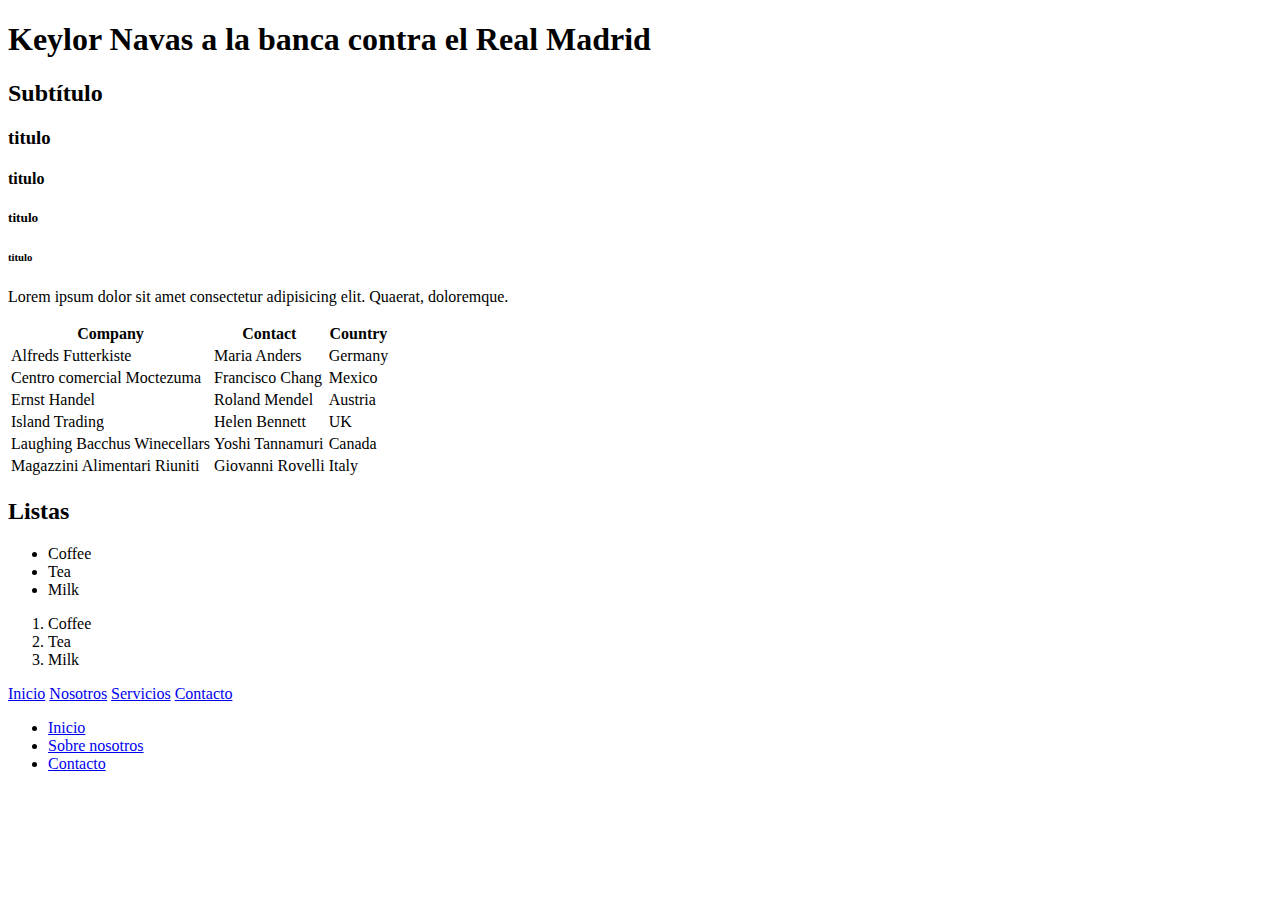
<file: index.html>
<!DOCTYPE html>
<html lang="en">

<head>
  <meta charset="UTF-8">
  <meta http-equiv="X-UA-Compatible" content="IE=edge">
  <meta name="viewport" content="width=device-width, initial-scale=1.0">
  <title>Main</title>
</head>

<body>
  <main>
    <div>
      <h1>Keylor Navas a la banca contra el Real Madrid</h1>
      <h2>Subtítulo</h2>
      <h3>titulo</h3>
      <h4>titulo</h4>
      <h5>titulo</h5>
      <h6>titulo</h6>
      <p>Lorem ipsum dolor sit amet consectetur adipisicing elit. Quaerat,
        doloremque.</p>
    </div>
    <div>
      <table>
        <thead>
          <th>Company</th>
          <th>Contact</th>
          <th>Country</th>
        </thead>
        <tbody>
          <tr>
            <td>Alfreds Futterkiste</td>
            <td>Maria Anders</td>
            <td>Germany</td>
          </tr>
          <tr>
            <td>Centro comercial Moctezuma</td>
            <td>Francisco Chang</td>
            <td>Mexico</td>
          </tr>
          <tr>
            <td>Ernst Handel</td>
            <td>Roland Mendel</td>
            <td>Austria</td>
          </tr>
          <tr>
            <td>Island Trading</td>
            <td>Helen Bennett</td>
            <td>UK</td>
          </tr>
          <tr>
            <td>Laughing Bacchus Winecellars</td>
            <td>Yoshi Tannamuri</td>
            <td>Canada</td>
          </tr>
          <tr>
            <td>Magazzini Alimentari Riuniti</td>
            <td>Giovanni Rovelli</td>
            <td>Italy</td>
          </tr>
        </tbody>
      </table>
    </div>
    <div>
      <h2>Listas</h2>
      <ul>
        <li>Coffee</li>
        <li>Tea</li>
        <li>Milk</li>
      </ul>
      <ol>
        <li>Coffee</li>
        <li>Tea</li>
        <li>Milk</li>
      </ol> 
    </div>
    <div>
      <nav>
        <a href="https://www.apple.com/la/">Inicio</a>
        <a href="https://www.apple.com/la/" target="_blank">Nosotros</a>
        <a href="#">Servicios</a>
        <a href="#">Contacto</a>
      </nav>
    </div>
    <div>
      <nav>
        <ul>
          <li><a href="#">Inicio</a></li>
          <li><a href="#">Sobre nosotros</a></li>
          <li><a href="#">Contacto</a></li>
        </ul>
      </nav>
    </div>
  </main>
</body>

</html>
</file>
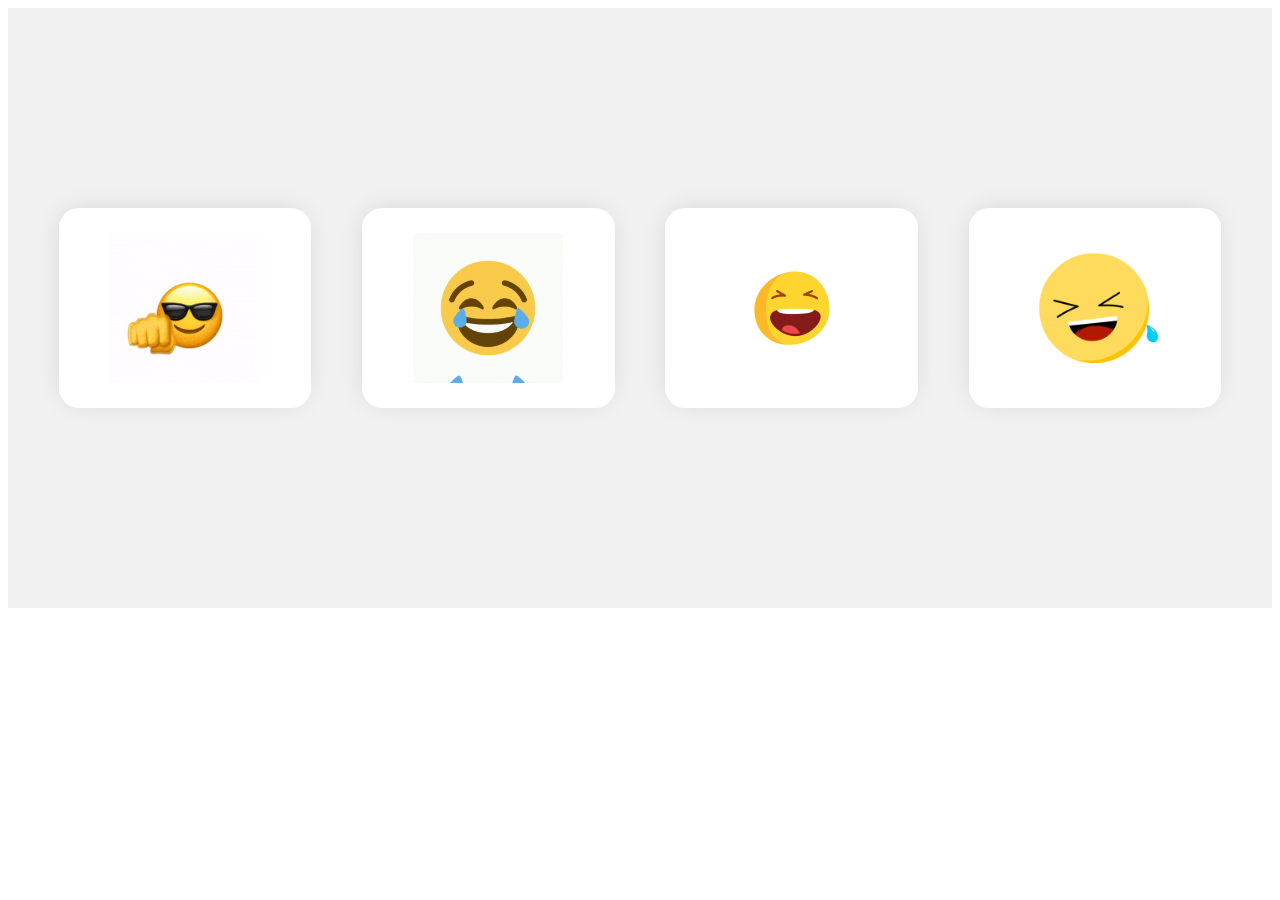
<file: Atributos-Posicionamiento-Flex/index.html>
<!DOCTYPE html>
<html lang="en">
<head>
    <meta charset="UTF-8">
    <meta http-equiv="X-UA-Compatible" content="IE=edge">
    <meta name="viewport" content="width=device-width, initial-scale=1.0">
    <title>Document</title>
    <link rel="stylesheet" href="./css/style.css">
</head>
<body>
    <div class="main-container display-flex align-center justify-evenly">
        <div class="item display-flex justify-center align-center">
            <img height="150px" src="./assets/gif/1.gif" alt="Cara con lentes">
        </div>
        <div class="item display-flex justify-center align-center">
            <img height="150px" src="./assets/gif/2.gif" alt="Cara riendo con lagrimas">
        </div>
        <div class="item display-flex justify-center align-center">
            <img height="150px" src="./assets/gif/3.gif" alt="Cara con sonrisa">
        </div>
        <div class="item display-flex justify-center align-center">
            <img height="150px" src="./assets/gif/4.gif" alt="Cara con mucha sonris">
        </div>
    </div>
    <!-- <div class="main-container display-flex align-center justify-evenly">
        <div class="item display-flex justify-center align-center">
            <img height="150px" src="./assets/gif/1.gif" alt="Cara con lentes">
        </div>
        <div class="item display-flex justify-center align-center">
            <img height="150px" src="./assets/gif/2.gif" alt="Cara riendo con lagrimas">
        </div>
        <div class="item display-flex justify-center align-center self-end">
            <img height="150px" src="./assets/gif/3.gif" alt="Cara con sonrisa">
        </div>
        <div class="item display-flex justify-center align-center">
            <img height="150px" src="./assets/gif/4.gif" alt="Cara con mucha sonris">
        </div>
    </div> -->
</body>
</html>
</file>
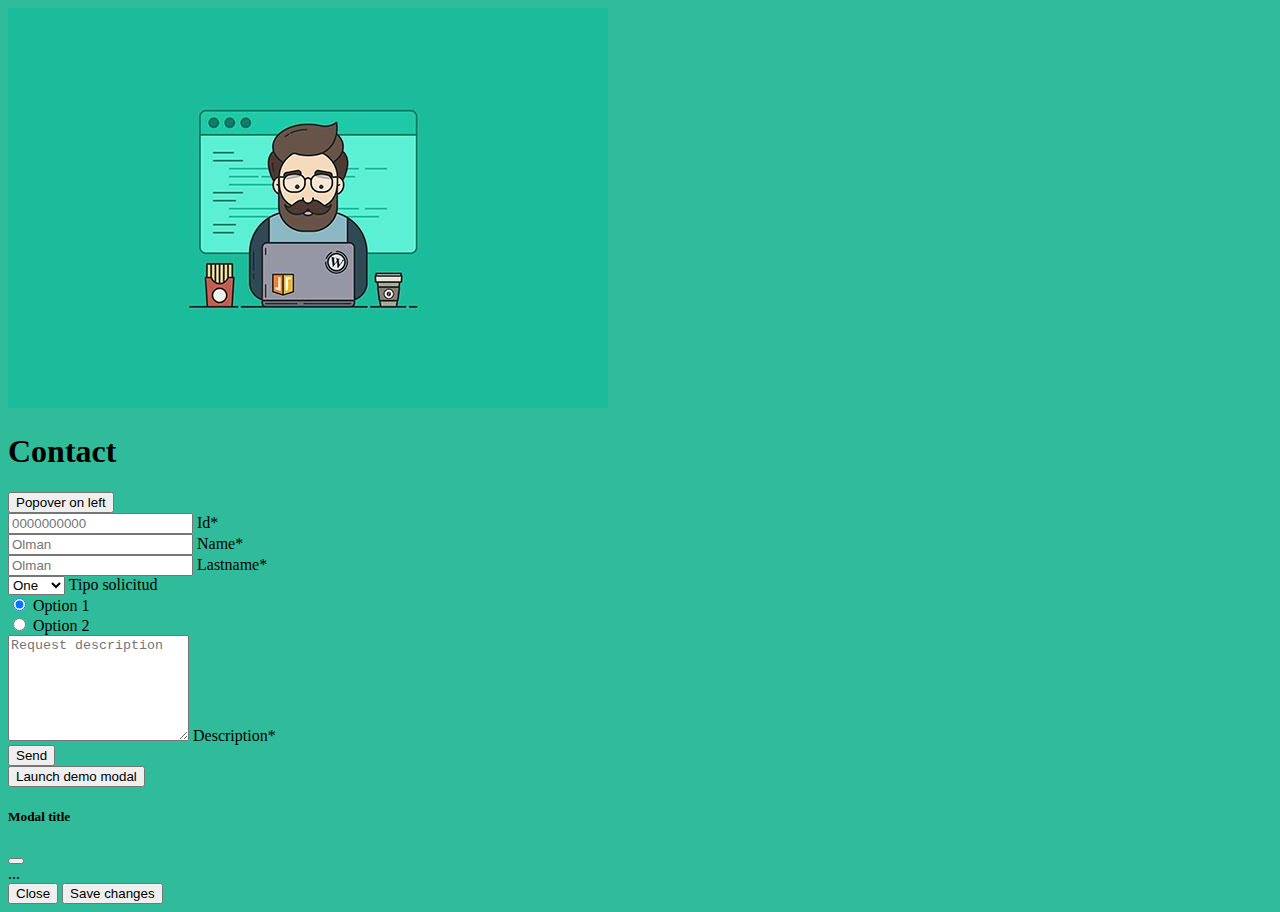
<file: Booststrap-sass-form/index.html>
<!DOCTYPE html>
<html lang="en">

<head>
  <meta charset="UTF-8">
  <meta http-equiv="X-UA-Compatible" content="IE=edge">
  <meta name="viewport" content="width=device-width, initial-scale=1.0">
  <title>Contact</title>
  <link href="https://cdn.jsdelivr.net/npm/bootstrap@5.1.3/dist/css/bootstrap.min.css" rel="stylesheet"
    integrity="sha384-1BmE4kWBq78iYhFldvKuhfTAU6auU8tT94WrHftjDbrCEXSU1oBoqyl2QvZ6jIW3" crossorigin="anonymous">
  <link rel="stylesheet" href="./css/base.css">
  <link rel="stylesheet" href="./font-awesome-4.7.0/css/">
</head>

<body>
  <div class="container-fluid pt-5 px-4">
    <div class="row">
      <div class="col-12 col-md-4">
        <img class="img-fluid" src="./assets/img/image1-5.jpeg" alt="Man on a computer">
      </div>
      <div class="col-12 col-md-8 py-4 px-3 bg-light rounded">
        <form id="registryForm" class="row pt-3">
          <div class="col-12 py-4">
            <div class="d-flex justify-content-between">
              <div>
                <h1>Contact</h1>
              </div>
              <div>
                <button type="button" class="btn btn-secondary" data-bs-container="body" data-bs-toggle="popover" data-bs-placement="left" data-bs-content="Left popover">
                  Popover on left
                </button>
              </div>
            </div>
          </div>
          <div class="col-12 col-md-4 form-floating mt-3 mt-md-0">
            <input name="id" type="number" class="form-control" id="id" placeholder="0000000000">
            <label for="id">Id*</label>
          </div>
          <div class="col-12 col-md-4 form-floating mt-3 mt-md-0">
            <input name="name" type="text" class="form-control" id="name" placeholder="Olman">
            <label for="name">Name*</label>
          </div>
          <div class="col-12 col-md-4 form-floating mt-3 mt-md-0">
            <input name="lastName" type="text" class="form-control" id="lastName" placeholder="Olman">
            <label for="lastName">Lastname*</label>
          </div>
          <div class="col-12 col-md-4 form-floating mt-3">
            <select name="requestType" class="form-select" id="requestType">
              <option selected value="One">One</option>
              <option value="One">Two</option>
              <option value="One">Three</option>
            </select>
            <label for="requestType">Tipo solicitud</label>
          </div>
          <div class="col-12 col-md-4 form-floating mt-3">
            <div class="form-check">
              <input name="option" class="form-check-input" type="radio" name="option" id="option1" checked value="Option1">
              <label class="form-check-label" for="option1">
                Option 1
              </label>
            </div>
            <div class="form-check">
              <input name="option" class="form-check-input" type="radio" name="option" id="option2" value="Option2">
              <label class="form-check-label" for="option2">
                Option 2
              </label>
            </div>
          </div>
          <div class="col-12 col-md-12 form-floating mt-3">
            <textarea name="description" class="form-control" placeholder="Request description" id="description"
              style="height: 100px"></textarea>
            <label for="description">Description*</label>
          </div>
          <div class="col-12 d-flex mt-3 justify-content-between">
            <div>
              <button type="button" class="btn btn-outline-success" id="btn">
                <i class="fa fa-paper-plane" aria-hidden="true"></i>
                Send</button>
            </div>
            <div>
              <button type="button" class="btn btn-primary" data-bs-toggle="modal" data-bs-target="#exampleModal">
                Launch demo modal
              </button>
            </div>
          </div>
        </form>
      </div>
    </div>
  </div>
  <script src="https://cdn.jsdelivr.net/npm/bootstrap@5.1.3/dist/js/bootstrap.bundle.min.js" integrity="sha384-ka7Sk0Gln4gmtz2MlQnikT1wXgYsOg+OMhuP+IlRH9sENBO0LRn5q+8nbTov4+1p" crossorigin="anonymous"></script>
  <script>
    var popoverTriggerList = [].slice.call(document.querySelectorAll('[data-bs-toggle="popover"]'))
    var popoverList = popoverTriggerList.map(function (popoverTriggerEl) {
      return new bootstrap.Popover(popoverTriggerEl)
    })
  </script>
  <script src="./js/storage.js"></script>
  <script src="./js/validator.js"></script>
  <script src="./js/form.js"></script>
  <div class="modal fade" id="exampleModal" tabindex="-1" aria-labelledby="exampleModalLabel" aria-hidden="true">
    <div class="modal-dialog">
      <div class="modal-content">
        <div class="modal-header">
          <h5 class="modal-title" id="exampleModalLabel">Modal title</h5>
          <button type="button" class="btn-close" data-bs-dismiss="modal" aria-label="Close"></button>
        </div>
        <div class="modal-body">
          ...
        </div>
        <div class="modal-footer">
          <button type="button" class="btn btn-secondary" data-bs-dismiss="modal">Close</button>
          <button type="button" class="btn btn-primary">Save changes</button>
        </div>
      </div>
    </div>
  </div>
</body>
<!-- Los inputs sin label tienden a causar que los usuarios olviden lo que digitaron en formulario complejos. Esto es un error común de usabildiad -->
<!-- <div class="input-group mb-3">
  <span class="input-group-text" id="basic-addon1">@</span>
  <input type="text" class="form-control" placeholder="Username" aria-label="Username" aria-describedby="basic-addon1">
</div> -->
</html>
</file>
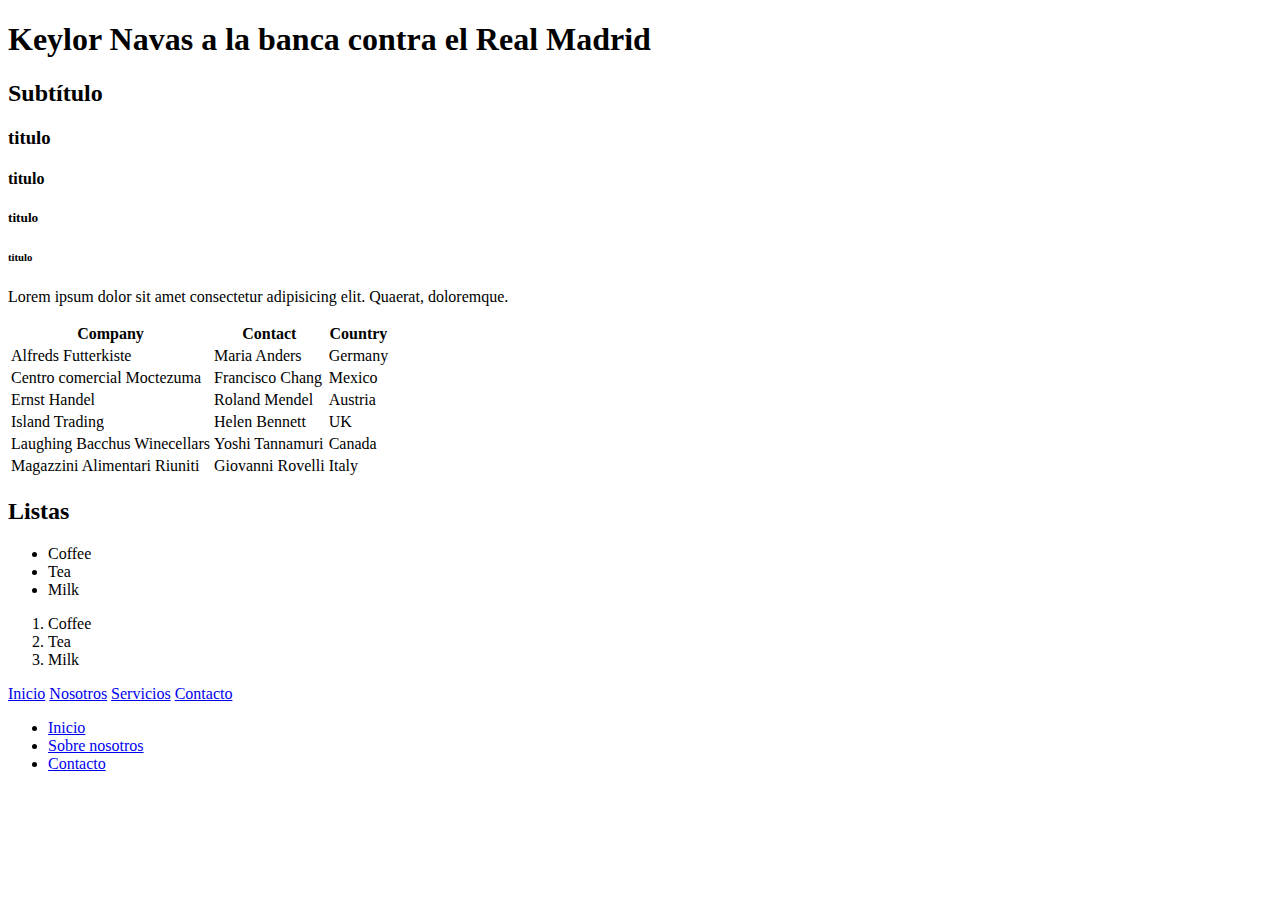
<file: Ejecicio-clase-1/index.html>
<!DOCTYPE html>
<html lang="en">

<head>
  <meta charset="UTF-8">
  <meta http-equiv="X-UA-Compatible" content="IE=edge">
  <meta name="viewport" content="width=device-width, initial-scale=1.0">
  <title>Main</title>
</head>

<body>
  <main>
    <div>
      <h1>Keylor Navas a la banca contra el Real Madrid</h1>
      <h2>Subtítulo</h2>
      <h3>titulo</h3>
      <h4>titulo</h4>
      <h5>titulo</h5>
      <h6>titulo</h6>
      <p>Lorem ipsum dolor sit amet consectetur adipisicing elit. Quaerat,
        doloremque.</p>
    </div>
    <div>
      <table>
        <thead>
          <th>Company</th>
          <th>Contact</th>
          <th>Country</th>
        </thead>
        <tbody>
          <tr>
            <td>Alfreds Futterkiste</td>
            <td>Maria Anders</td>
            <td>Germany</td>
          </tr>
          <tr>
            <td>Centro comercial Moctezuma</td>
            <td>Francisco Chang</td>
            <td>Mexico</td>
          </tr>
          <tr>
            <td>Ernst Handel</td>
            <td>Roland Mendel</td>
            <td>Austria</td>
          </tr>
          <tr>
            <td>Island Trading</td>
            <td>Helen Bennett</td>
            <td>UK</td>
          </tr>
          <tr>
            <td>Laughing Bacchus Winecellars</td>
            <td>Yoshi Tannamuri</td>
            <td>Canada</td>
          </tr>
          <tr>
            <td>Magazzini Alimentari Riuniti</td>
            <td>Giovanni Rovelli</td>
            <td>Italy</td>
          </tr>
        </tbody>
      </table>
    </div>
    <div>
      <h2>Listas</h2>
      <ul>
        <li>Coffee</li>
        <li>Tea</li>
        <li>Milk</li>
      </ul>
      <ol>
        <li>Coffee</li>
        <li>Tea</li>
        <li>Milk</li>
      </ol> 
    </div>
    <div>
      <nav>
        <a href="https://www.apple.com/la/">Inicio</a>
        <a href="https://www.apple.com/la/" target="_blank">Nosotros</a>
        <a href="#">Servicios</a>
        <a href="#">Contacto</a>
      </nav>
    </div>
    <div>
      <nav>
        <ul>
          <li><a href="#">Inicio</a></li>
          <li><a href="#">Sobre nosotros</a></li>
          <li><a href="#">Contacto</a></li>
        </ul>
      </nav>
    </div>
  </main>
  <script src="./js/main.js"></script>
</body>

</html>
</file>
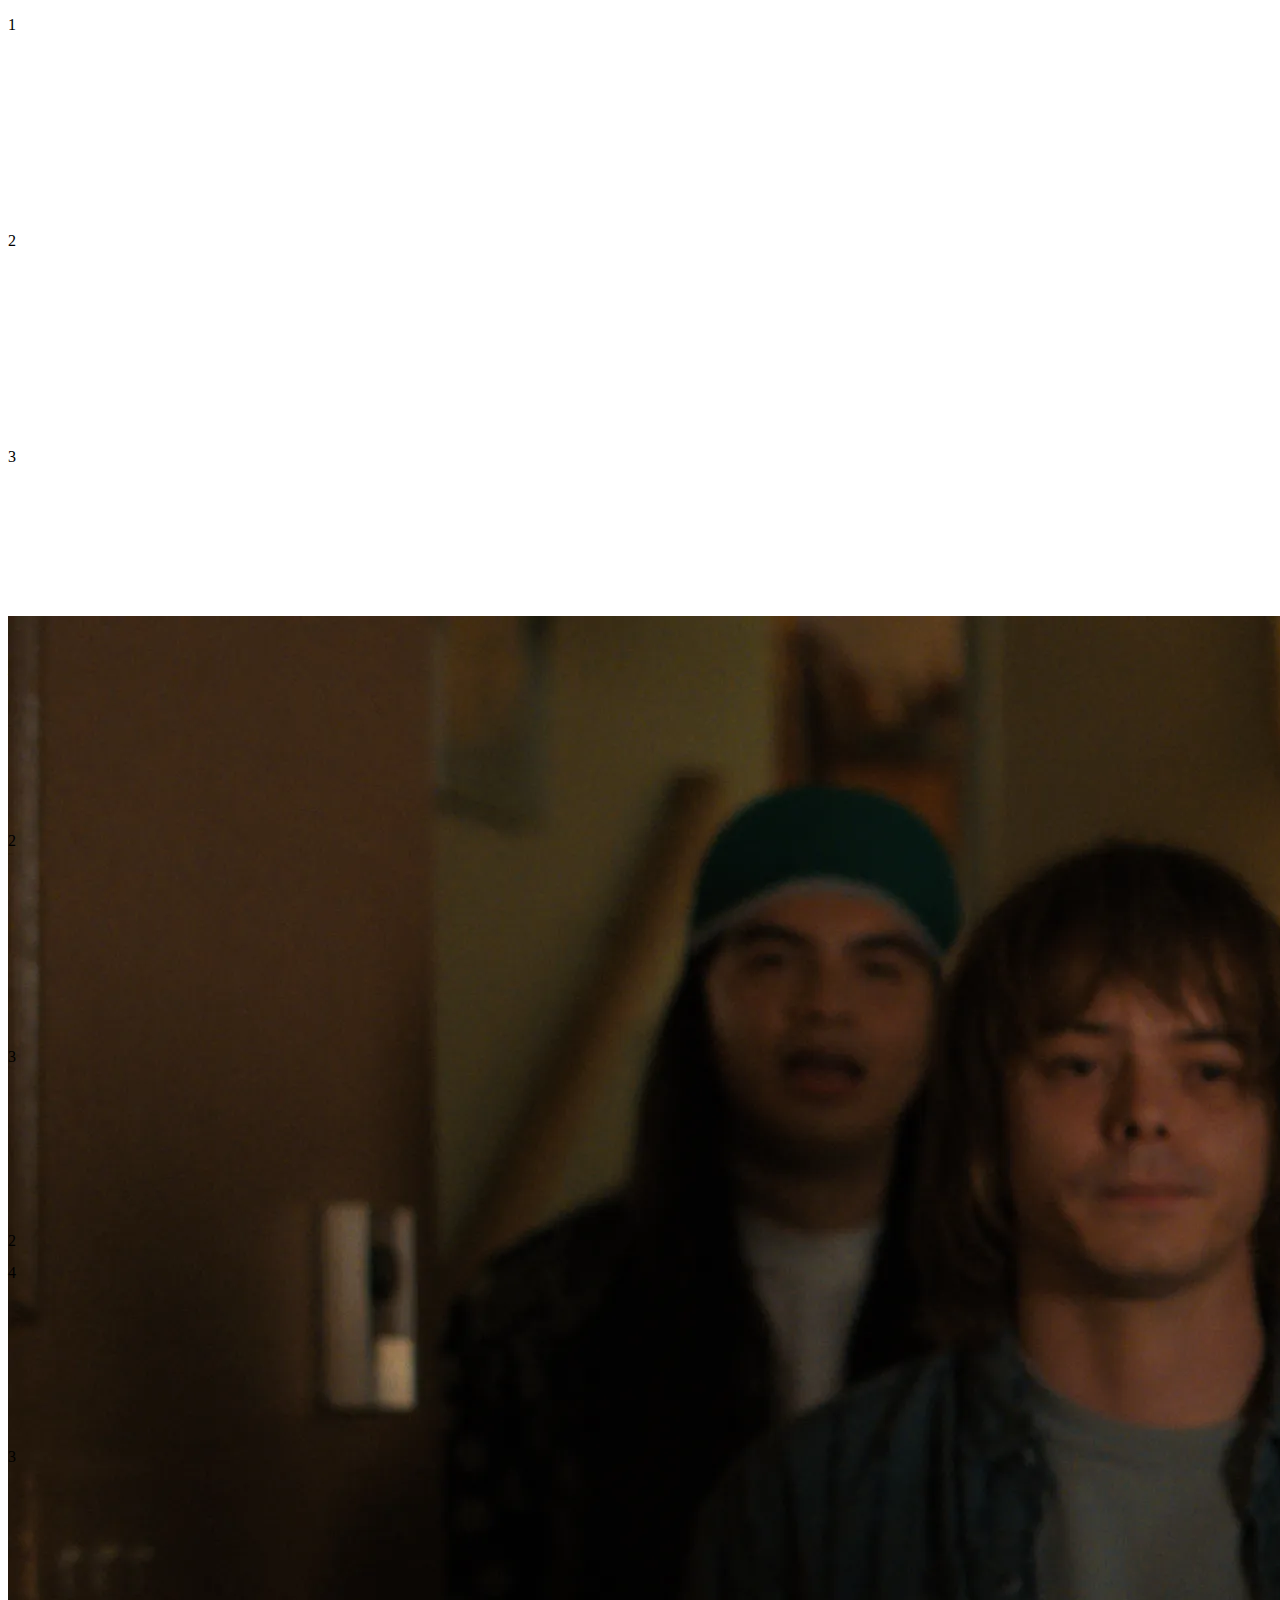
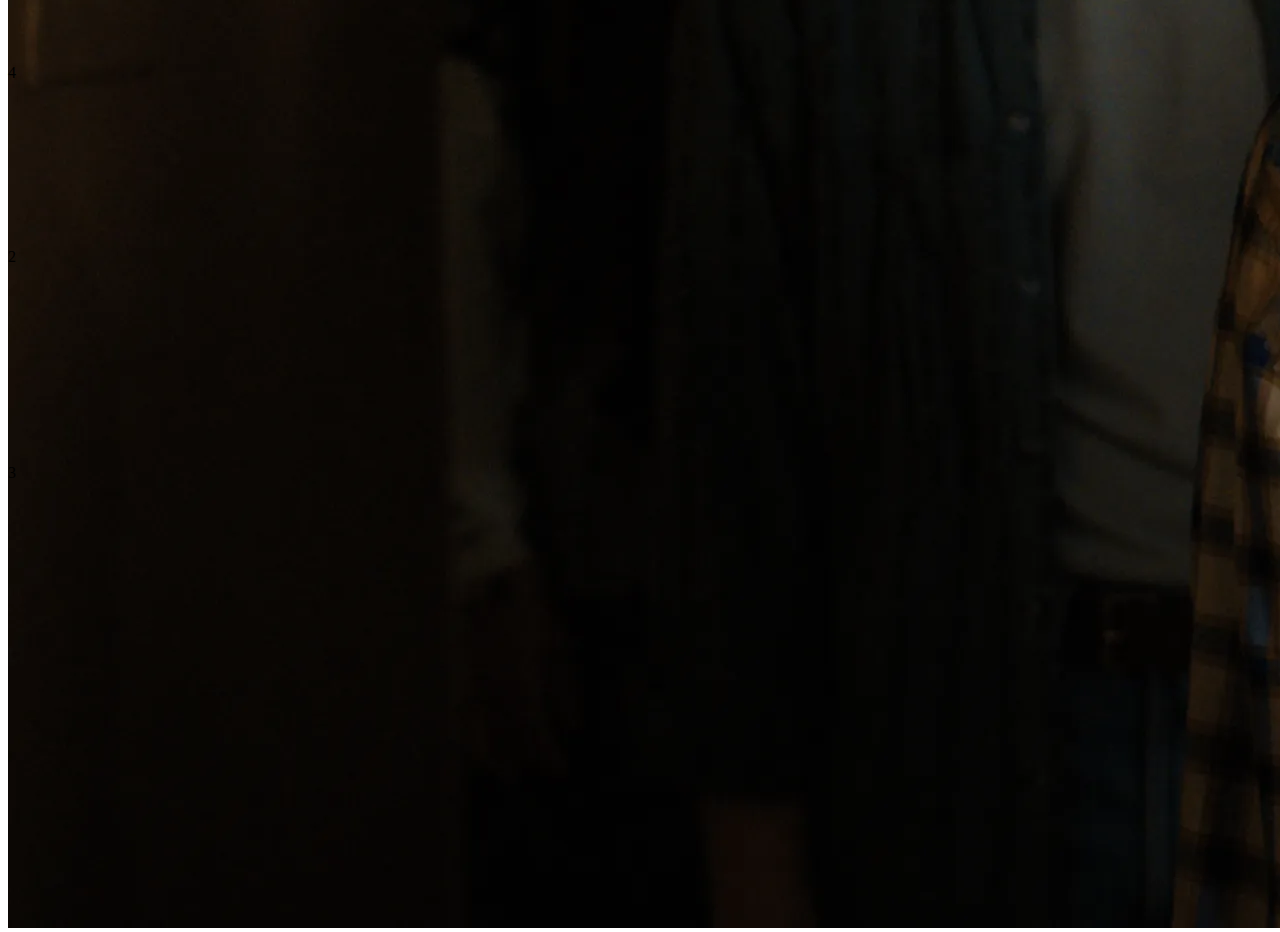
<file: Ejercicio-bootstrap/index.html>
<!DOCTYPE html>
<html lang="en">
<head>
    <meta charset="UTF-8">
    <meta http-equiv="X-UA-Compatible" content="IE=edge">
    <meta name="viewport" content="width=device-width, initial-scale=1.0">
    <title>Bootstrap 5</title>
    <link href="https://cdn.jsdelivr.net/npm/bootstrap@5.1.3/dist/css/bootstrap.min.css" rel="stylesheet" integrity="sha384-1BmE4kWBq78iYhFldvKuhfTAU6auU8tT94WrHftjDbrCEXSU1oBoqyl2QvZ6jIW3" crossorigin="anonymous">
    <link rel="stylesheet" href="./css/style.css">
</head>
<body>
    
    <div class="container-fluid bg-info h-container">
        <div class="row">
            <div class="col-12 col-lg-3 my-4 px-0 py-4">
                <div class="bg-secondary test-container py-2">
                    <p>1</p>
                </div>
            </div>
            <div class="col-12 col-lg-3">
                <div class="bg-secondary test-container pt-3 pr-3 pl-3 pb-3">
                    <p>2</p>
                </div>
            </div>
            <div class="col-12 col-lg-3">
                <div class="bg-secondary test-container">
                    <p>3</p>
                </div>
            </div>
            <div class="col-12 col-lg-3 p-0 ">
                <div class="bg-secondary test-container">
                    <p>4</p>
                </div>
            </div>
        </div>
    </div>

    <div class="container-fluid bg-info h-container">
        <div class="row">
            <div class="col-12 col-lg-3">
                <div class="bg-secondary test-container py-2">
                    <img class="img-fluid" src="./assets/img/stranger-things-4-1650370859.webp" alt="Stranger things">
                </div>
            </div>
            <div class="col-12 col-lg-3">
                <div class="bg-secondary test-container pt-3 pr-3 pl-3 pb-3">
                    <p>2</p>
                </div>
            </div>
            <div class="col-12 col-lg-3">
                <div class="bg-secondary test-container">
                    <p>3</p>
                </div>
            </div>
            <div class="col-12 col-lg-3 p-0 ">
                <div class="bg-secondary test-container">
                    <p>4</p>
                </div>
            </div>
        </div>
    </div>

    <div class="container bg-info h-container">
        <div class="row">
            <div class="col-12 col-lg-4">
                <div class="bg-secondary test-container pt-3 pr-3 pl-3 pb-3">
                    <p>2</p>
                </div>
            </div>
            <div class="col-12 col-lg-4">
                <div class="bg-secondary test-container">
                    <p>3</p>
                </div>
            </div>
            <div class="col-12 col-lg-4 p-0 ">
                <div class="bg-secondary test-container">
                    <p>4</p>
                </div>
            </div>
        </div>
    </div>


    <div class="container-fluid bg-info h-container">
        <div class="d-flex justify-content-evenly align-items-end">
            <div class="col-12 col-lg-4">
                <div class="bg-secondary test-container pt-3 pr-3 pl-3 pb-3">
                    <p>2</p>
                </div>
            </div>
            <div class="col-12 col-lg-4">
                <div class="bg-secondary test-container">
                    <p>3</p>
                </div>
            </div>
        </div>
    </div>

    <script src="https://cdn.jsdelivr.net/npm/bootstrap@5.1.3/dist/js/bootstrap.bundle.min.js" integrity="sha384-ka7Sk0Gln4gmtz2MlQnikT1wXgYsOg+OMhuP+IlRH9sENBO0LRn5q+8nbTov4+1p" crossorigin="anonymous"></script>
</body>
</html>
</file>
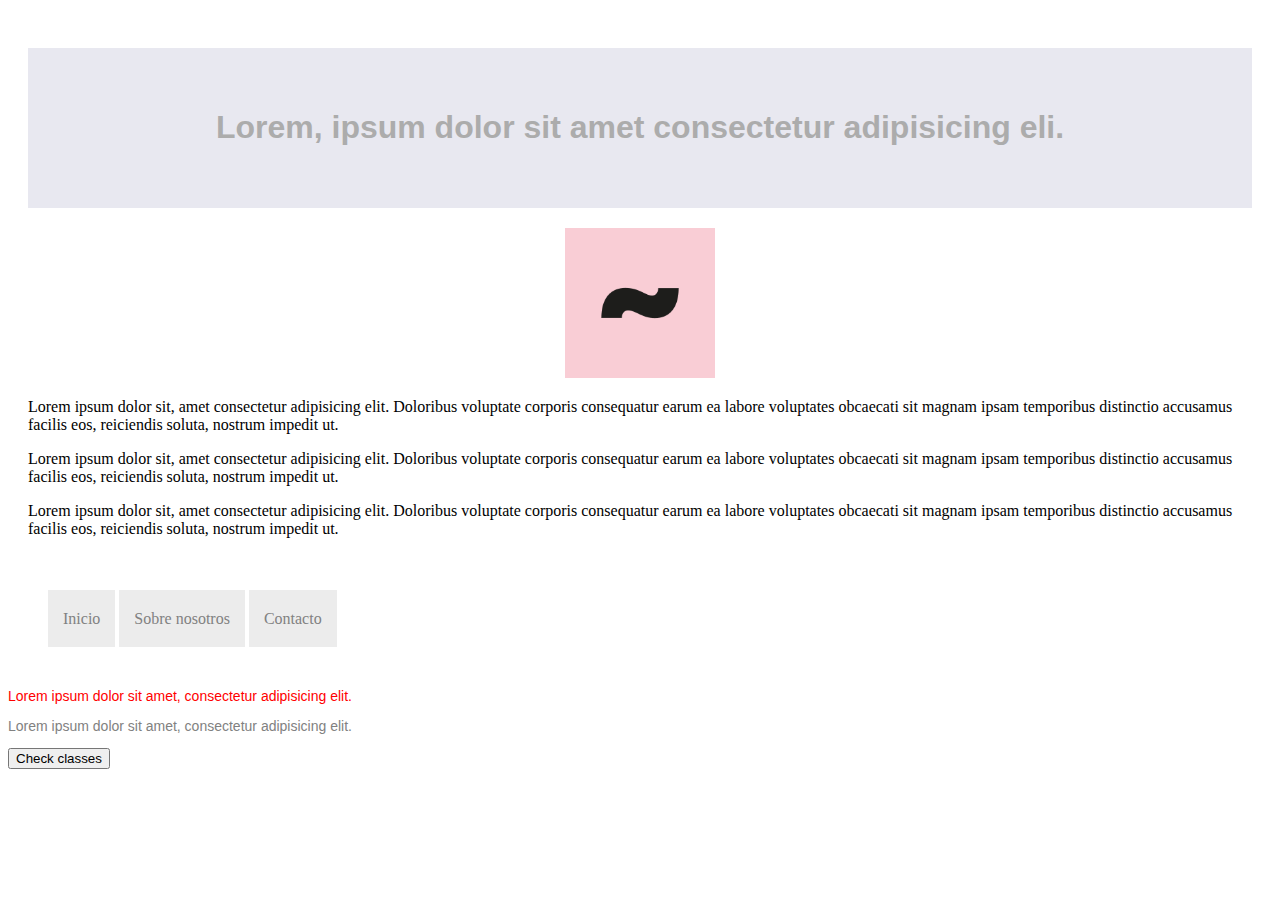
<file: Ejercicio-box-model-clase-2/index.html>
<!DOCTYPE html>
<html lang="en">

<head>
  <meta charset="UTF-8">
  <meta http-equiv="X-UA-Compatible" content="IE=edge">
  <meta name="viewport" content="width=device-width, initial-scale=1.0">
  <title>Box-Model</title>
  <link rel="stylesheet" href="./css/box-model.css">
</head>

<body>
  <div class="main-container">
    <div class="text-container">
      <h1 id="title">Lorem, ipsum dolor sit amet consectetur adipisicing eli.</h1>
    </div>
    <div class="img-container">
      <img id="image" src="./assets/download.png" height="150px" alt="Imagen de una virgulilla (Palito de la Ñ)">
    </div>
    <div class="general-text-container">
      <p class="paragraph">Lorem ipsum dolor sit, amet consectetur adipisicing elit. Doloribus voluptate corporis consequatur earum ea labore voluptates obcaecati sit magnam ipsam temporibus distinctio accusamus facilis eos, reiciendis soluta, nostrum impedit ut.</p>
      <p class="paragraph">Lorem ipsum dolor sit, amet consectetur adipisicing elit. Doloribus voluptate corporis consequatur earum ea labore voluptates obcaecati sit magnam ipsam temporibus distinctio accusamus facilis eos, reiciendis soluta, nostrum impedit ut.</p>
      <p >Lorem ipsum dolor sit, amet consectetur adipisicing elit. Doloribus voluptate corporis consequatur earum ea labore voluptates obcaecati sit magnam ipsam temporibus distinctio accusamus facilis eos, reiciendis soluta, nostrum impedit ut.</p>
    </div>
  </div>
  <div>
    <nav class="menu">
      <ul>
        <a class="item" href="#">Inicio</a>
        <a class="item" href="#">Sobre nosotros</a>
        <a class="item" href="#">Contacto</a>
      </ul>
    </nav>
  </div>
  <div class="pt-3">
    <div>
      <p class="g-text active">Lorem ipsum dolor sit amet, consectetur adipisicing elit.</p>
    </div>
    <div>
      <p class="g-text">Lorem ipsum dolor sit amet, consectetur adipisicing elit.</p>
    </div>
    <div>
      <button id="btn" type="button">
        Check classes
      </button>
    </div>
  </div>
  <script src="./js/logic.js"></script>
</body>

</html>
</file>
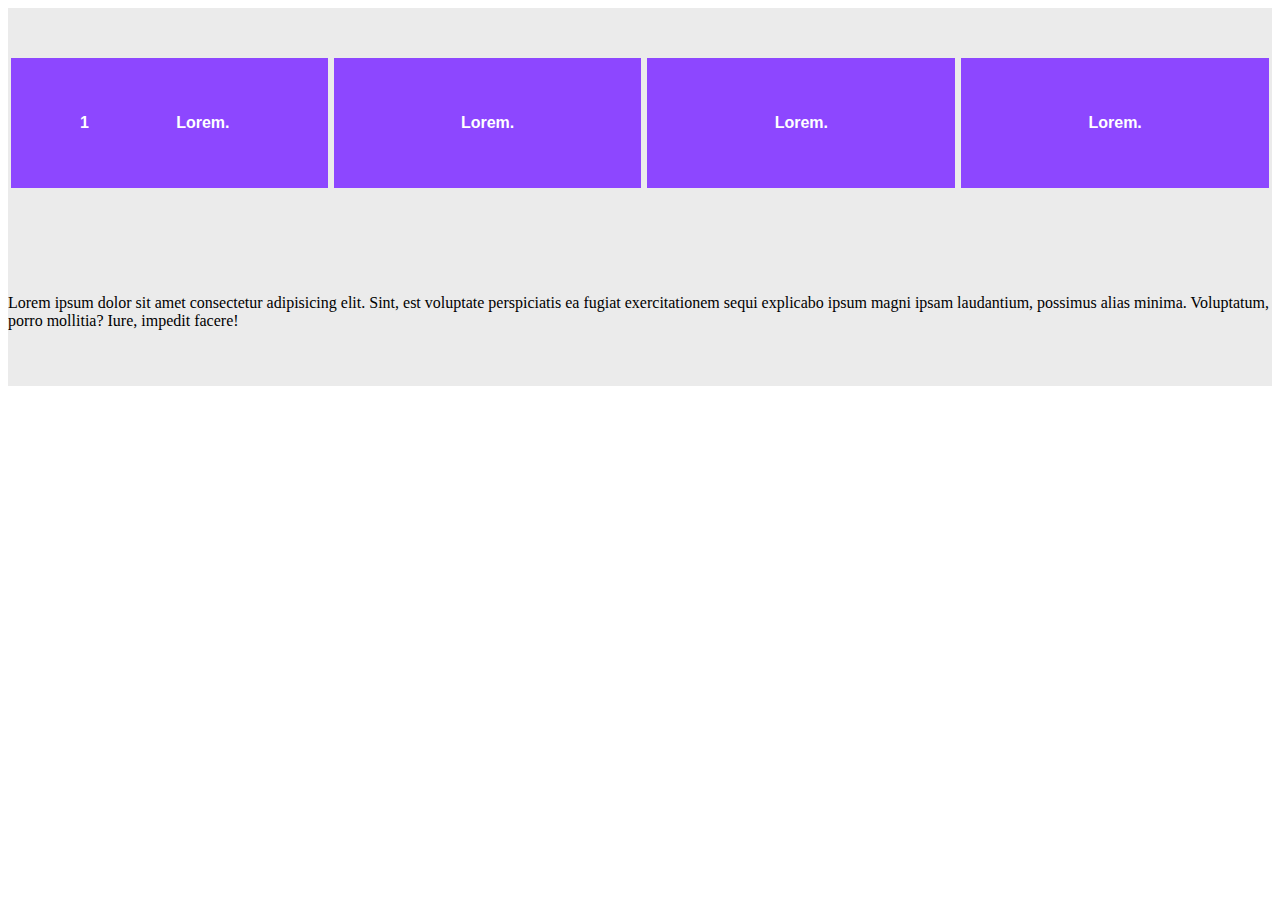
<file: Ejercicio-flex/index.html>
<!DOCTYPE html>
<html lang="en">

<head>
  <meta charset="UTF-8">
  <meta http-equiv="X-UA-Compatible" content="IE=edge">
  <meta name="viewport" content="width=device-width, initial-scale=1.0">
  <title>Flex</title>
  <link rel="stylesheet" href="./css/flex.css">
</head>

<body>
  <div class="main-container d-flex">
    <div class="item d-flex">
      <div class="flex-grow-1">
        <p>1</p>
      </div>
      <div class="flex-grow-2">
        <p>Lorem.</p>
      </div>
    </div>
    <div class="item">
      <p>Lorem.</p>
    </div>
    <div class="item">
      <p>Lorem.</p>
    </div>
    <div class="item">
      <p>Lorem.</p>
    </div>
  </div>
  <div class="main-container d-flex">
    <div class="flex-grow-4 empty-container">
    </div>
    <div class="flex-grow-1">
      <p>Lorem ipsum dolor sit amet consectetur adipisicing elit. Sint, est voluptate perspiciatis ea fugiat exercitationem sequi explicabo ipsum magni ipsam laudantium, possimus alias minima. Voluptatum, porro mollitia? Iure, impedit facere!</p>
    </div>
  </div>
</body>

</html>
</file>
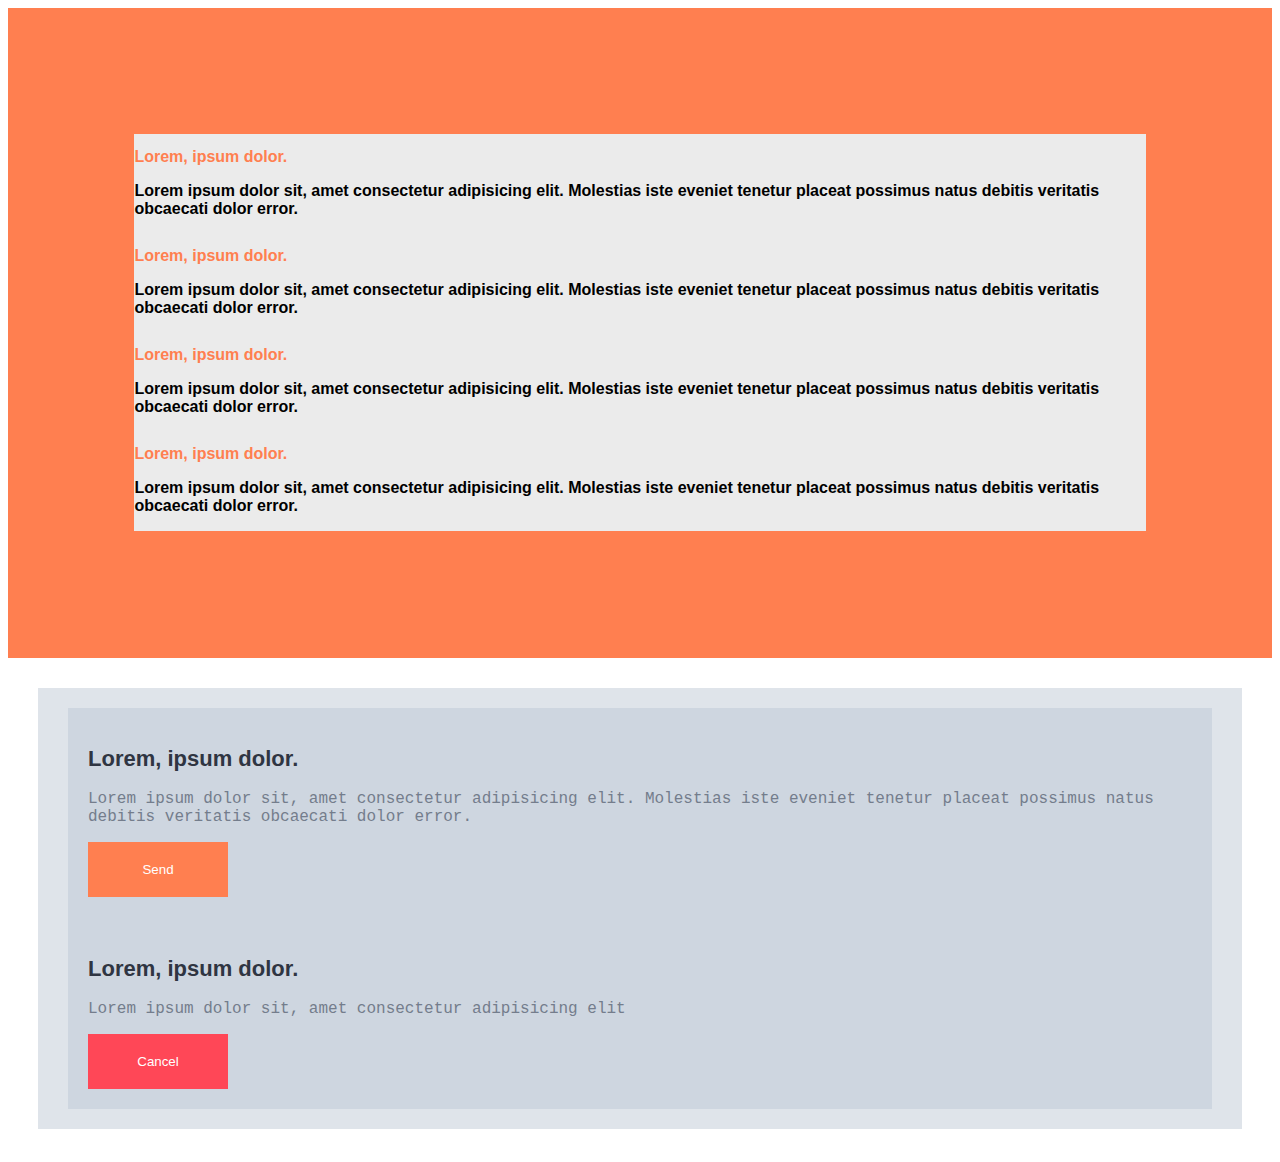
<file: Ejercicio-Sass/index.html>
<!DOCTYPE html>
<html lang="en">
<head>
    <meta charset="UTF-8">
    <meta http-equiv="X-UA-Compatible" content="IE=edge">
    <meta name="viewport" content="width=device-width, initial-scale=1.0">
    <title>Sass</title>
    <link rel="stylesheet" href="./css/base.css">
</head>
<body>
    <div class="main-container">
        <div class="d-flex">
            <div class="item">
                <h2>Lorem, ipsum dolor.</h2>
                <p>Lorem ipsum dolor sit, amet consectetur adipisicing elit. Molestias iste eveniet tenetur placeat possimus natus debitis veritatis obcaecati dolor error.</p>
            </div>
        </div>
        <div class="d-flex">
            <div class="item">
                <h2>Lorem, ipsum dolor.</h2>
                <p>Lorem ipsum dolor sit, amet consectetur adipisicing elit. Molestias iste eveniet tenetur placeat possimus natus debitis veritatis obcaecati dolor error.</p>
            </div>
        </div>
        <div class="d-flex">
            <div class="item">
                <h2>Lorem, ipsum dolor.</h2>
                <p>Lorem ipsum dolor sit, amet consectetur adipisicing elit. Molestias iste eveniet tenetur placeat possimus natus debitis veritatis obcaecati dolor error.</p>
            </div>
        </div>
        <div class="d-flex">
            <div class="item">
                <h2>Lorem, ipsum dolor.</h2>
                <p>Lorem ipsum dolor sit, amet consectetur adipisicing elit. Molestias iste eveniet tenetur placeat possimus natus debitis veritatis obcaecati dolor error.</p>
            </div>
        </div>
    </div>
    <div class="mixin-container">
        <div class="content">
            <div class="main-content">
                <h2>Lorem, ipsum dolor.</h2>
                <p>Lorem ipsum dolor sit, amet consectetur adipisicing elit. Molestias iste eveniet tenetur placeat possimus natus debitis veritatis obcaecati dolor error.</p>
            </div>
            <div>
                <button type="button" class="btn-send">
                    Send
                </button>
            </div>
        </div>
        <div class="content">
            <div class="main-content">
                <h2>Lorem, ipsum dolor.</h2>
                <p>Lorem ipsum dolor sit, amet consectetur adipisicing elit</p>
            </div>
            <div>
                <button type="button" class="btn-cancel">
                    Cancel
                </button>
            </div>
        </div>
    </div>
</body>
</html>
</file>
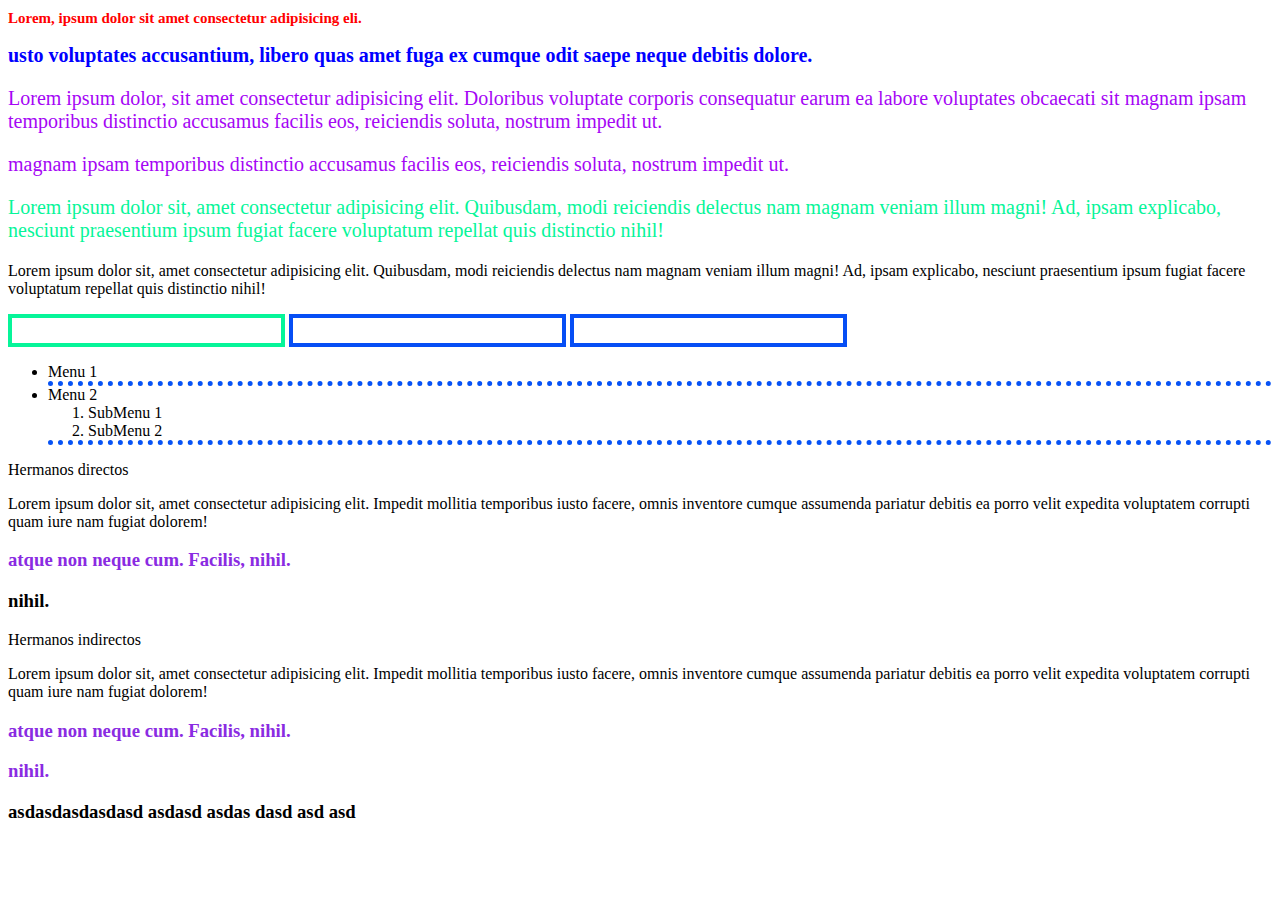
<file: Ejercicio-selectores-clase-2/index.html>
<!DOCTYPE html>
<html lang="en">

<head>
  <meta charset="UTF-8">
  <meta http-equiv="X-UA-Compatible" content="IE=edge">
  <meta name="viewport" content="width=device-width, initial-scale=1.0">
  <title>Css-Selectores</title>
  <link rel="stylesheet" href="./css/style.css">
</head>

<body>
  <!-- camelCase -->
  <div class="mainContainer">
    <h1>Lorem, ipsum dolor sit amet consectetur adipisicing eli.</h1>
    <h2 id="sub">usto voluptates accusantium, libero quas amet fuga ex cumque odit saepe neque debitis dolore.</h2>
    <p class="paragraph">Lorem ipsum dolor, sit amet consectetur adipisicing elit. Doloribus voluptate corporis
      consequatur earum ea labore voluptates obcaecati sit magnam ipsam temporibus distinctio accusamus facilis eos,
      reiciendis soluta, nostrum impedit ut.</p>
    <p class="paragraph">magnam ipsam temporibus distinctio accusamus facilis eos, reiciendis soluta, nostrum impedit
      ut.</p>
  </div>
  <!-- Kebab-case -->
  <div class="secondary-container">
    <!-- PascalCase -->
    <p class="MainText">Lorem ipsum dolor sit, amet consectetur adipisicing elit. Quibusdam, modi reiciendis delectus nam magnam veniam illum magni! Ad, ipsam explicabo, nesciunt praesentium ipsum fugiat facere voluptatum repellat quis distinctio nihil!</p>
    <!-- snake_case -->
    <p class="secodary_text">Lorem ipsum dolor sit, amet consectetur adipisicing elit. Quibusdam, modi reiciendis delectus nam magnam veniam illum magni! Ad, ipsam explicabo, nesciunt praesentium ipsum fugiat facere voluptatum repellat quis distinctio nihil!</p>
  </div>
  <div class="form-container">
    <input type="text">
    <input type="number">
    <input type="number">
  </div>
  <div class="list-container">
    <ul>
      <li>Menu 1</li>
      <li> Menu 2 
        <ol>
          <li>SubMenu 1</li>
          <li>SubMenu 2</li>
        </ol>
      </li>
    </ul>
  </div>
  <div class="brothers-container">
    <p>Hermanos directos</p>
    <p class="main-sub-text">Lorem ipsum dolor sit, amet consectetur adipisicing elit. Impedit mollitia temporibus iusto facere, omnis inventore cumque assumenda pariatur debitis ea porro velit expedita voluptatem corrupti quam iure nam fugiat dolorem!</p>
    <h3> atque non neque cum. Facilis, nihil.</h3>
    <h3> nihil.</h3>
  </div>
  <div class="brothers-container">
    <p>Hermanos indirectos</p>
    <p class="main-other-text">Lorem ipsum dolor sit, amet consectetur adipisicing elit. Impedit mollitia temporibus iusto facere, omnis inventore cumque assumenda pariatur debitis ea porro velit expedita voluptatem corrupti quam iure nam fugiat dolorem!</p>
    <h3> atque non neque cum. Facilis, nihil.</h3>
    <h3> nihil.</h3>
    <div>
      <h3>asdasdasdasdasd asdasd asdas dasd asd asd </h3>
    </div>
  </div>
  <script src="./js/example.js"></script>
</body>
<!-- test -->
</html>
</file>
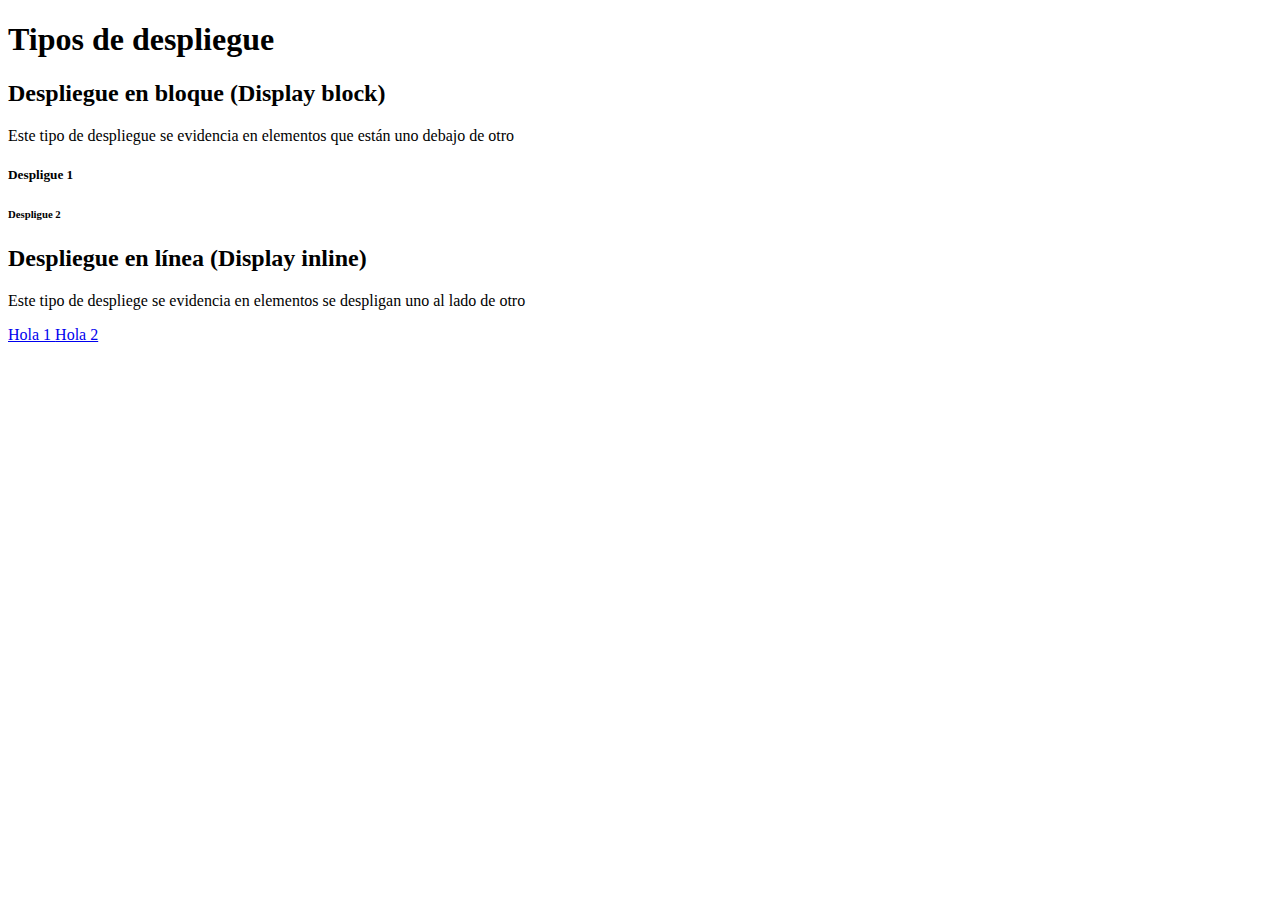
<file: display.html>
<!DOCTYPE html>
<html lang="en">

<head>
  <meta charset="UTF-8">
  <meta http-equiv="X-UA-Compatible" content="IE=edge">
  <meta name="viewport" content="width=device-width, initial-scale=1.0">
  <title>Display</title>
</head>

<body>
  <div>
    <h1>Tipos de despliegue</h1>
  </div>
  <div>
    <h2>Despliegue en bloque (Display block)</h2>
    <p>Este tipo de despliegue se evidencia en elementos que están uno debajo de otro</p>
    <h5>Despligue 1</h5>
    <h6>Despligue 2</h6>
  </div>
  <div>
    <h2>Despliegue en línea (Display inline)</h2>
    <p>Este tipo de despliege se evidencia en elementos se despligan uno al lado de otro</p>
    <a href="#">Hola 1 </a>
    <a href="#">Hola 2 </a>
  </div>
</body>

</html>
</file>
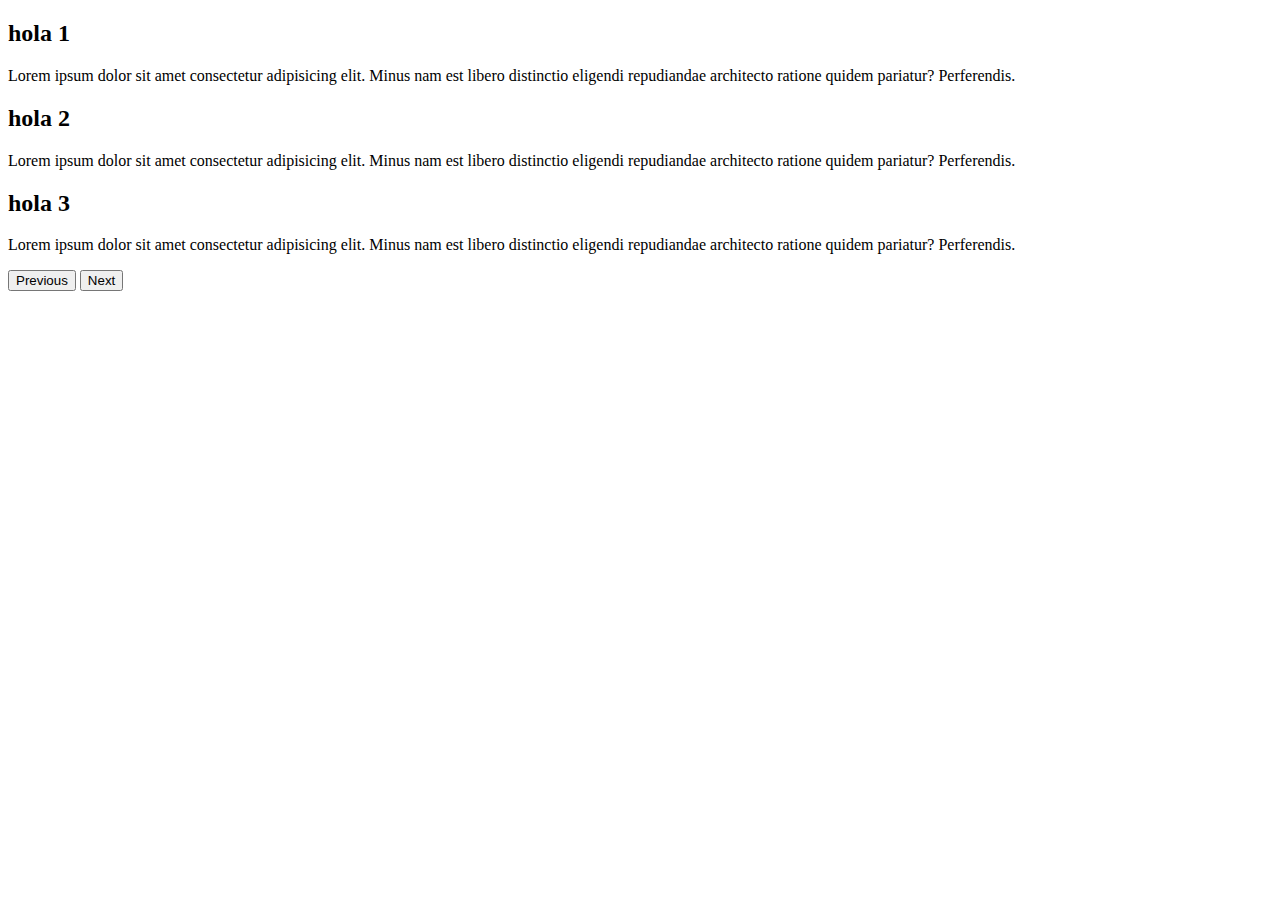
<file: Booststrap-sass-form/slider.html>
<!DOCTYPE html>
<html lang="en">

<head>
    <meta charset="UTF-8">
    <meta http-equiv="X-UA-Compatible" content="IE=edge">
    <meta name="viewport" content="width=device-width, initial-scale=1.0">
    <title>Slider</title>
    <link href="https://cdn.jsdelivr.net/npm/bootstrap@5.1.3/dist/css/bootstrap.min.css" rel="stylesheet"
        integrity="sha384-1BmE4kWBq78iYhFldvKuhfTAU6auU8tT94WrHftjDbrCEXSU1oBoqyl2QvZ6jIW3" crossorigin="anonymous">

</head>

<body>
    <!-- data-bs-interval="false" -->
    <div id="carouselExampleControls" class="carousel slide" data-bs-ride="carousel">
        <div class="carousel-inner">
            <div class="carousel-item active bg-danger text-center">
                <div class="row px-5 py-5">
                    <div class="col-12 px-5">
                        <h2>hola 1</h2>
                        <p>Lorem ipsum dolor sit amet consectetur adipisicing elit. Minus nam est libero distinctio eligendi repudiandae architecto ratione quidem pariatur? Perferendis.</p>
                    </div>
                </div>
            </div>
            <div class="carousel-item bg-danger text-center">
                <div class="row px-5 py-5">
                    <div class="col-12 px-5">
                        <h2>hola 2</h2>
                        <p>Lorem ipsum dolor sit amet consectetur adipisicing elit. Minus nam est libero distinctio eligendi repudiandae architecto ratione quidem pariatur? Perferendis.</p>
                    </div>
                </div>
            </div>
            <div class="carousel-item bg-danger text-center">
                <div class="row px-5 py-5">
                    <div class="col-12 px-5">
                        <h2>hola 3</h2>
                        <p>Lorem ipsum dolor sit amet consectetur adipisicing elit. Minus nam est libero distinctio eligendi repudiandae architecto ratione quidem pariatur? Perferendis.</p>
                    </div>
                </div>
            </div>
        </div>
        <button class="carousel-control-prev" type="button" data-bs-target="#carouselExampleControls"
            data-bs-slide="prev">
            <span class="carousel-control-prev-icon" aria-hidden="true"></span>
            <span class="visually-hidden">Previous</span>
        </button>
        <button class="carousel-control-next" type="button" data-bs-target="#carouselExampleControls"
            data-bs-slide="next">
            <span class="carousel-control-next-icon" aria-hidden="true"></span>
            <span class="visually-hidden">Next</span>
        </button>
    </div>

    <script src="https://cdn.jsdelivr.net/npm/bootstrap@5.1.3/dist/js/bootstrap.bundle.min.js"
        integrity="sha384-ka7Sk0Gln4gmtz2MlQnikT1wXgYsOg+OMhuP+IlRH9sENBO0LRn5q+8nbTov4+1p"
        crossorigin="anonymous"></script>
    <script>
        var popoverTriggerList = [].slice.call(document.querySelectorAll('[data-bs-toggle="popover"]'))
        var popoverList = popoverTriggerList.map(function (popoverTriggerEl) {
            return new bootstrap.Popover(popoverTriggerEl)
        })
    </script>
    <script src="./js/carousel.js"></script>
</body>

</html>
</file>
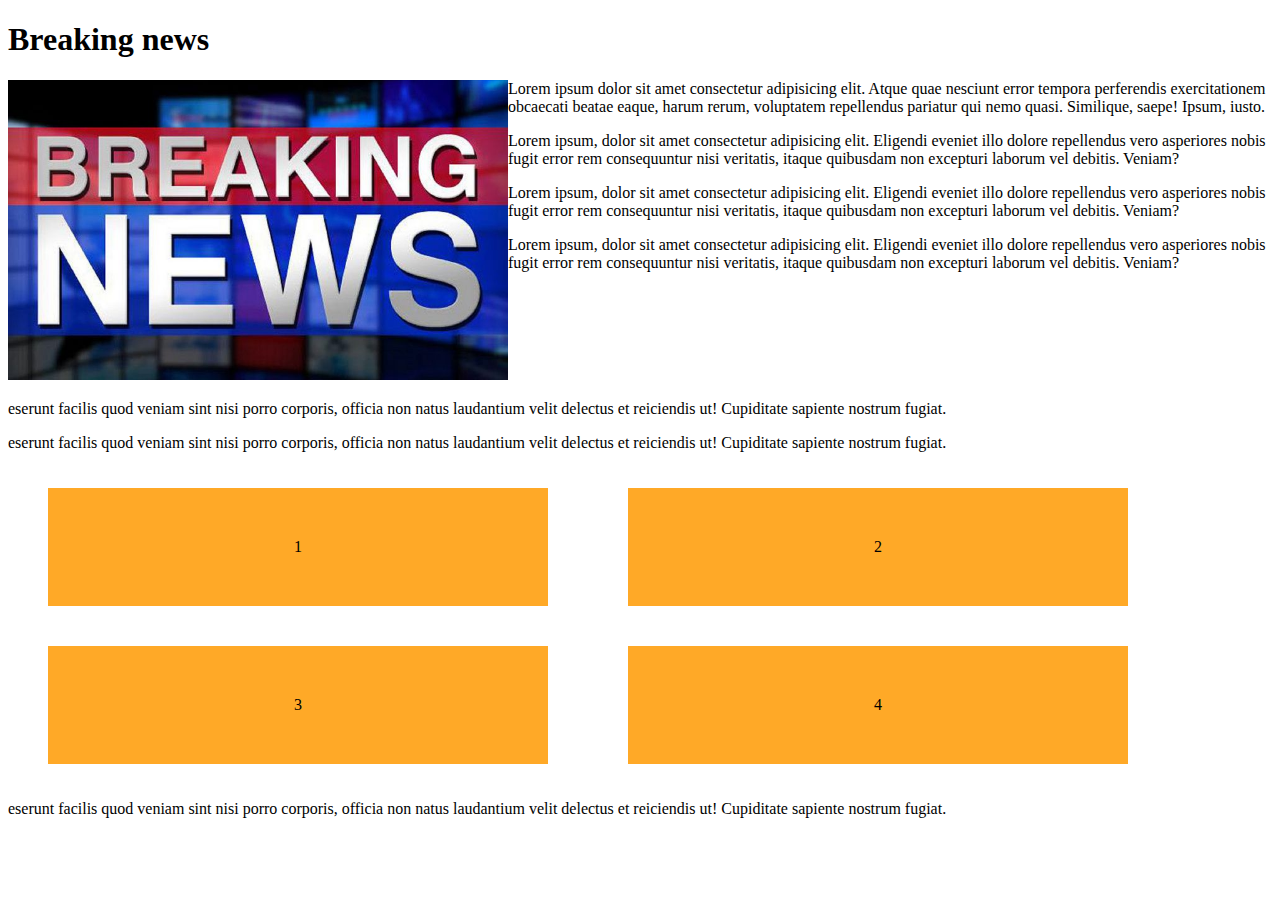
<file: Ejercicio-flex/float.html>
<!DOCTYPE html>
<html lang="en">

<head>
  <meta charset="UTF-8">
  <meta http-equiv="X-UA-Compatible" content="IE=edge">
  <meta name="viewport" content="width=device-width, initial-scale=1.0">
  <title>Float</title>
  <link rel="stylesheet" href="./css/style.css">
</head>

<body>
  <div>
    <h1>Breaking news</h1>
  </div>
  <div class="float-left">
    <img class="img-new" src="./assets/breaking-news-blog-1138x658-1.jpeg" alt="Breaking news image">
  </div>
  <div>
    <p>Lorem ipsum dolor sit amet consectetur adipisicing elit. Atque quae nesciunt error tempora perferendis
      exercitationem obcaecati beatae eaque, harum rerum, voluptatem repellendus pariatur qui nemo quasi. Similique,
      saepe! Ipsum, iusto.</p>
    <p>Lorem ipsum, dolor sit amet consectetur adipisicing elit. Eligendi eveniet illo dolore repellendus vero
      asperiores nobis fugit error rem consequuntur nisi veritatis, itaque quibusdam non excepturi laborum vel debitis.
      Veniam?</p>
    <p>Lorem ipsum, dolor sit amet consectetur adipisicing elit. Eligendi eveniet illo dolore repellendus vero
      asperiores nobis fugit error rem consequuntur nisi veritatis, itaque quibusdam non excepturi laborum vel debitis.
      Veniam?</p>
    <p>Lorem ipsum, dolor sit amet consectetur adipisicing elit. Eligendi eveniet illo dolore repellendus vero
      asperiores nobis fugit error rem consequuntur nisi veritatis, itaque quibusdam non excepturi laborum vel debitis.
      Veniam?</p>
  </div>
  <div class="clear"></div>
  <div >
    <p>eserunt facilis quod veniam sint nisi porro corporis, officia non natus laudantium velit delectus et reiciendis
      ut! Cupiditate sapiente nostrum fugiat.</p>
  </div>
  <div>
    <p>eserunt facilis quod veniam sint nisi porro corporis, officia non natus laudantium velit delectus et reiciendis
      ut! Cupiditate sapiente nostrum fugiat.</p>
  </div>
  <div class="clear"></div>
  <div class="bg-default">
    1
  </div>
  <div class="bg-default">
    2
  </div>
  <div class="bg-default">
    3
  </div>
  <div class="bg-default">
    4
  </div>
  <div class="clear"></div>
  <div>
    <p>eserunt facilis quod veniam sint nisi porro corporis, officia non natus laudantium velit delectus et reiciendis
      ut! Cupiditate sapiente nostrum fugiat.</p>
  </div>
</body>

</html>
</file>
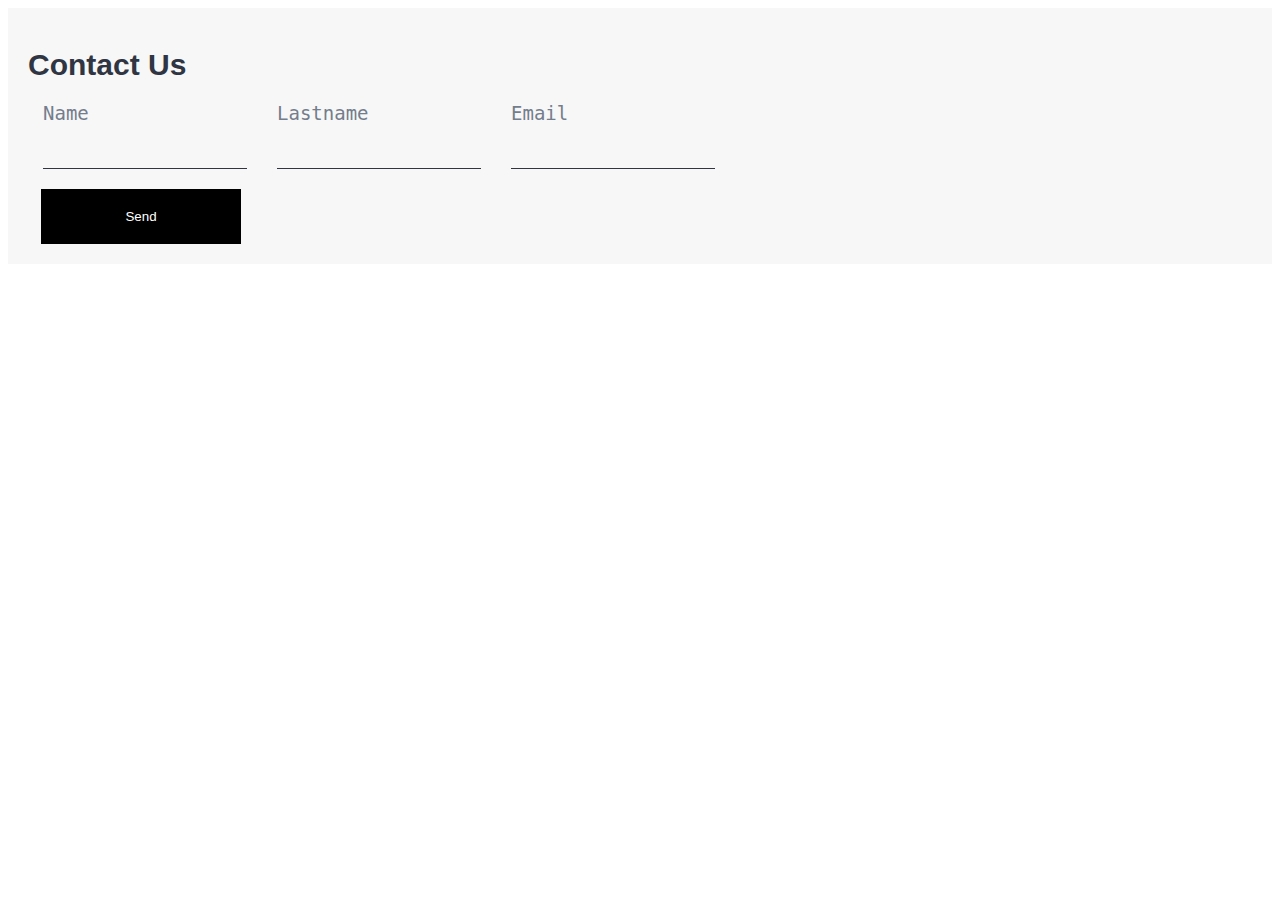
<file: Ejercicio-Sass/contact.html>
<!DOCTYPE html>
<html lang="en">

<head>
  <meta charset="UTF-8">
  <meta http-equiv="X-UA-Compatible" content="IE=edge">
  <meta name="viewport" content="width=device-width, initial-scale=1.0">
  <title>Contact</title>
  <link rel="stylesheet" href="./css/base.css">
</head>

<body>
  <div class="main-contact-form">
    <form class="main-form" novalidate>
      <div>
        <h1>Contact Us</h1>
      </div>
      <div class="d-flex">
        <div class="field-container px-2">
          <div class="pb-2">
            <label for="name">Name</label>
          </div>
          <div>
            <input type="text" id="name" name="name">
          </div>
        </div>
        <div class="field-container px-2">
          <div class="pb-2">
            <label for="Lastname">Lastname</label>
          </div>
          <div>
            <input type="text" id="Lastname" name="Lastname">
          </div>
        </div>
        <div class="field-container px-2">
          <div class="pb-2">
            <label for="email">Email</label>
          </div>
          <div>
            <input type="email" id="email" name="email">
          </div>
        </div>
      </div>
      <div>
        <button id="btn" class="contact-btn mt-2 ml-2" type="button">Send</button>
      </div>
    </form>
  </div>
  <script src="./js/validator.js"></script>
</body>
</html>
</file>
<file: Atributos-Posicionamiento-Flex/css/style.css>
.display-flex {
  display: flex;
}
.align-center {
  align-items: center;
}
.justify-center {
  justify-content: center;
}
.justify-between {
  justify-content: space-between;
}
.justify-around {
  justify-content: space-around;
}
.justify-evenly {
  justify-content: space-evenly;
}
.self-end {
  align-self: flex-end;
}
.main-container {
  height: 600px;
  background-color: #f1f1f1;
  flex-wrap: wrap;
}
.item {
  flex-basis: 20%;
  height: 200px;
  text-align: center;
  background-color: #ffffff;
  box-shadow: -1px -2px 28px -8px rgba(0,0,0,0.17);
  -webkit-box-shadow: -1px -2px 28px -8px rgba(0,0,0,0.17);
  -moz-box-shadow: -1px -2px 28px -8px rgba(0,0,0,0.17);
  border-radius: 20px;
}
@media screen and (min-width: 601px) and (max-width: 800px){
  .item {
    background-color: #776d6d;
  }
}
@media screen and (max-width: 600px) {
  .item {
    flex-grow: 1;
    margin-bottom: 20px;
    background-color: #dbc8c8;
  }
}
</file>
<file: Booststrap-sass-form/css/base.css>
body {
  background-color: #30bc9a;
}

.form-floating > label {
  left: 13px;
}
/*# sourceMappingURL=base.css.map */
</file>
<file: Ejercicio-bootstrap/css/style.css>
.h-container {
    height: 600px;
}
.test-container {
    height: 200px;
}
</file>
<file: Ejercicio-box-model-clase-2/css/box-model.css>
.main-container {
    padding-top: 40px;
    padding-left: 20px;
    padding-right: 20px;
    padding-bottom: 40px;
}
.text-container {
    padding: 40px 20px 40px 20px;
    background-color: #e8e8f0;
    margin-bottom: 20px;
    text-align: center;
}
.img-container {
    text-align: center;
}
ul .item {
    color: #818181;
    padding: 20px 15px;
    background-color: #ececec;
    text-decoration: none;
}
.title {
    color: rgb(172, 172, 172);
    font-family: Arial, Helvetica, sans-serif;
}
.pt-3 {
    padding-top: 30px;
}

.g-text {
    font-family: Arial, Helvetica, sans-serif;
    font-size: 14px;
    color: #818181;
}

.active {
    color: red;
}
</file>
<file: Ejercicio-flex/css/flex.css>
.main-container {
    background-color: rgb(235, 235, 235);
    padding: 40px 0;
    flex-wrap: wrap;
}

.d-flex {
    display: flex;
}

.item {
    flex-grow: 1;
    background-color: rgb(141, 71, 255);
    color: white;
    font-weight: bold;
    font-family: Arial, Helvetica, sans-serif;
    padding: 40px;
    margin: 10px 3px;
    text-align: center;
}

.flex-grow-1 {
    flex-grow: 1;
}

.flex-grow-2 {
    flex-grow: 2;
}

.flex-grow-3 {
    flex-grow: 3;
}

.flex-grow-4 {
    flex-grow: 4;
}

.empty-container {
    min-width: 300px;
}
</file>
<file: Ejercicio-Sass/css/base.css>
.item p, .item h2 {
  font-weight: bold;
  font-size: 16px;
}

.general-text, .item p, .item h2 {
  font-family: Arial, Helvetica, sans-serif;
}

.field-container input {
  color: #2f3542;
  border: none;
  background: none;
  border-bottom: 1px solid #2f3542;
  width: 200px;
  height: 32px;
}

body {
  font-family: Arial, Helvetica, sans-serif;
}

.main-container {
  padding: 10% 10%;
  background-color: #ff7f50;
}

.pb-2 {
  padding-bottom: 10px;
}

.px-2 {
  padding-left: 15px;
  padding-right: 15px;
}

.mt-2 {
  margin-top: 20px;
}

.ml-2 {
  margin-left: 13px;
}

.item {
  background-color: #ebebeb;
}

.d-flex {
  display: flex;
  flex-wrap: wrap;
}

.item p {
  color: #000;
}

.item h2 {
  color: #ff7f50;
}

.mixin-container {
  background-color: #dfe4ea;
  padding: 20px 30px;
  margin: 30px;
}

.content {
  padding: 20px;
  background-color: #ced6e0;
}

.main-content h2 {
  color: #2f3542;
  font-family: Helvetica, sans-serif;
  font-size: 22px;
}

.main-content p {
  color: #747d8c;
  font-family: monospace, sans-serif;
  font-size: 16px;
}

.content .btn-send {
  border: none;
  background-color: #ff7f50;
  padding: 20px 30px;
  width: 140px;
  color: #fff;
  cursor: pointer;
}

.content .btn-cancel {
  border: none;
  background-color: #ff4757;
  padding: 20px 30px;
  width: 140px;
  color: #fff;
  cursor: pointer;
}

.main-contact-form {
  padding: 20px;
  background-color: #f7f7f7;
}

.main-form h1 {
  color: #2f3542;
  font-family: Helvetica, sans-serif;
  font-size: 30px;
}

.main-form label {
  color: #747d8c;
  font-family: monospace, sans-serif;
  font-size: 19px;
}

.contact-btn {
  border: none;
  background-color: #000;
  padding: 20px 30px;
  width: 200px;
  color: #fff;
  cursor: pointer;
}

.input-error {
  border-bottom: 2px solid #ff4757 !important;
}
/*# sourceMappingURL=base.css.map */
</file>
<file: Ejercicio-selectores-clase-2/css/style.css>
/* Selector de id */
#sub {
  color: blue;
  font-size: 20px;
}
/* Selector de clase */
.paragraph {
  color: #a506f5;
  font-size: 20px;
}
/* Selector de etiqueta o selector de elemento */
h1 {
  color: red;
  font-size: 15px;
}
/* Selector descendente */
.secondary-container .MainText {
  color: #06f599;
  font-size: 20px;
}
/* Selector de atributo */
input[type="text"] {
  border: 4px solid #06f599;
  font-size: 20px;
}
/* Selector de atributo */
input[type="number"] {
  border: 4px solid #064ef5;
  font-size: 20px;
}
/* Selectores de hijos directos */
ul > li {
  border-bottom: 5px dotted #0652f5;
}
/* Selector de hermanos directos */
.main-sub-text + h3 {
  color: blueviolet;
}
/* Selector de hermanos no directos (virgulilla) */
.main-other-text ~ h3 {
  color: blueviolet;
}
</file>
<file: Ejercicio-flex/css/style.css>
.img-new { 
    width: 500px;
    height: auto;
}
.float-left {
    float: left;
}
.clear {
    clear: both;
}
.bg-default {
    float: left;
    background-color: rgb(255, 169, 39);
    width: 400px;
    margin: 20px 40px;
    padding: 50px;
    text-align: center;
}
</file>
